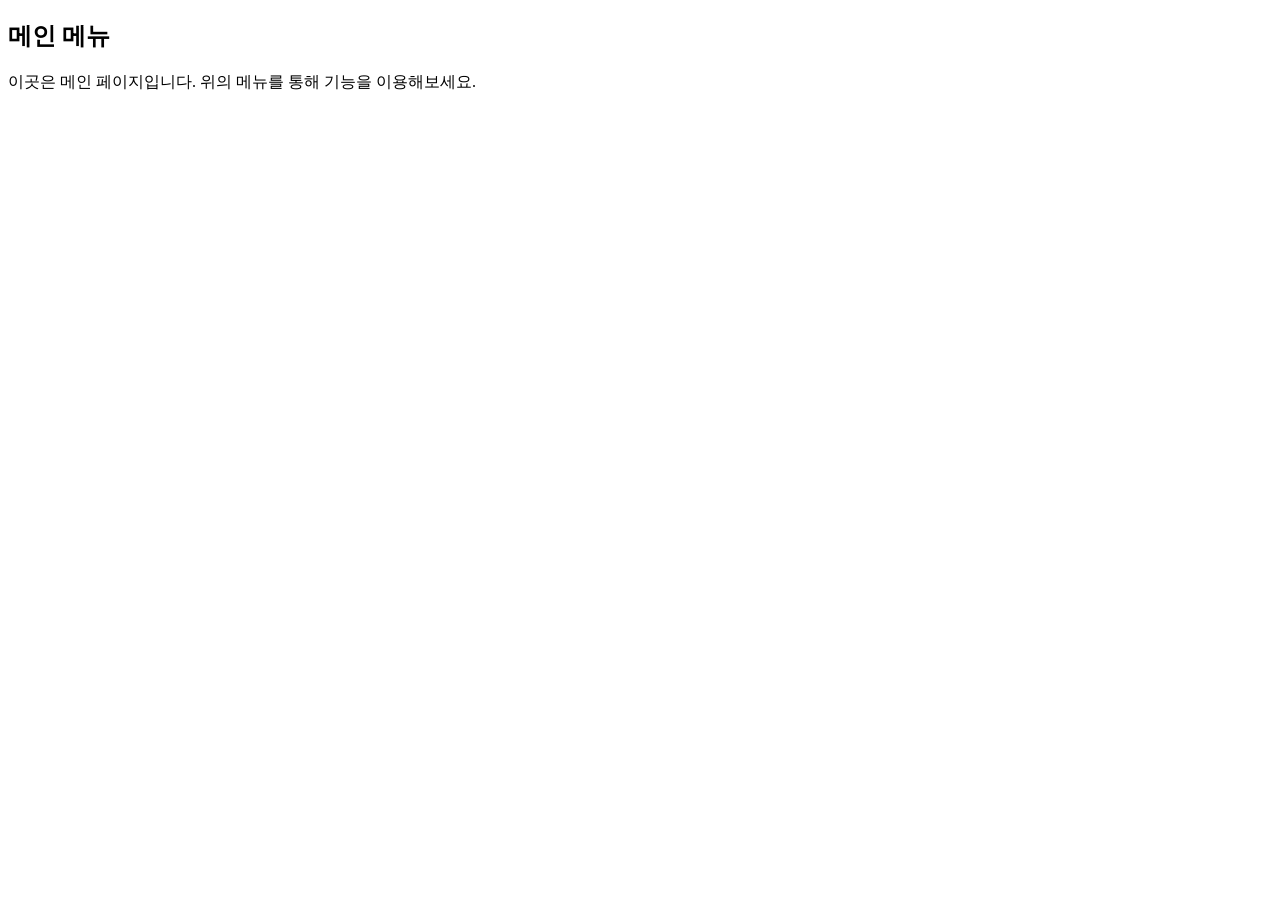
<file: src/main/resources/templates/index.html>
<!DOCTYPE html>
<html xmlns:th="http://www.thymeleaf.org">
<head>
    <meta charset="UTF-8" />
    <title>메인 페이지</title>
    <!-- 공통 CSS 적용 -->
    <link th:href="@{/css/style.css}" rel="stylesheet" />
</head>
<body>
<!-- 헤더 프래그먼트 -->
<div th:insert="fragments/header :: header"></div>

<!-- 본문 내용 -->
<div class="container">
    <h2>메인 메뉴</h2>
    <p>이곳은 메인 페이지입니다. 위의 메뉴를 통해 기능을 이용해보세요.</p>
</div>

<!-- 푸터 프래그먼트 -->
<div th:insert="fragments/footer :: footer"></div>
</body>
</html>
</file>
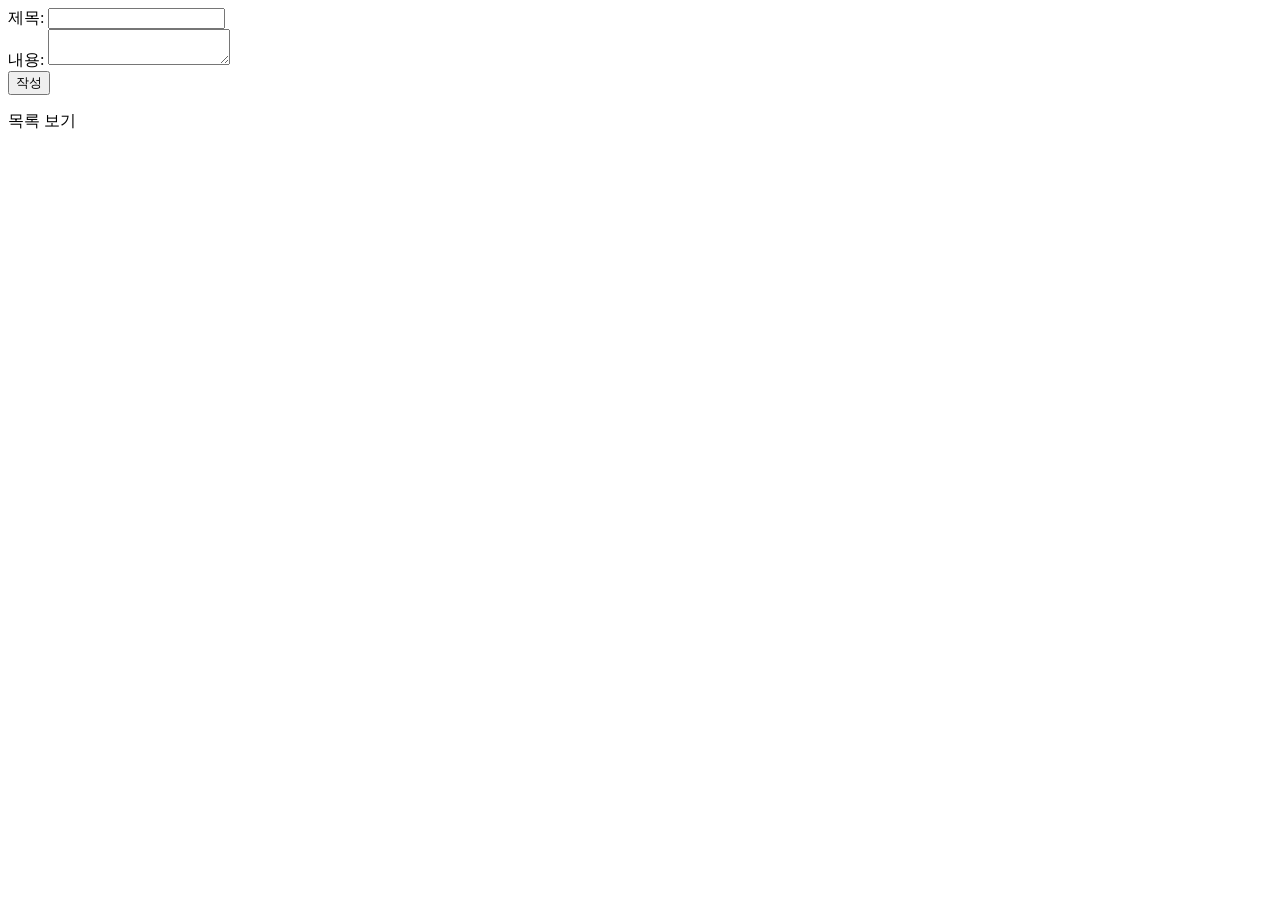
<file: src/main/resources/templates/board/new-form.html>
<!DOCTYPE html>
<html xmlns:th="http://www.thymeleaf.org">
<head>
    <meta charset="UTF-8">
    <title>게시글 작성</title>
    <link th:href="@{/css/style.css}" rel="stylesheet" />
</head>
<body>
<!-- header -->
<div th:insert="fragments/header :: header"></div>


<div class="container">
    <form th:action="@{/board/save}" th:object="${board}" method="post">
        <div>
            <label>제목:</label>
            <input type="text" th:field="*{title}" />
            <span th:if="${#fields.hasErrors('title')}" th:errors="*{title}" class="error-message"></span>
        </div>
        <div>
            <label>내용:</label>
            <textarea th:field="*{content}"></textarea>
            <span th:if="${#fields.hasErrors('content')}" th:errors="*{content}" class="error-message"></span>
        </div>
        <button type="submit">작성</button>
    </form>
    <p><a th:href="@{/board/list}">목록 보기</a></p>
</div>

<!-- footer -->
<div th:insert="fragments/footer :: footer"></div>
</body>
</html>
</file>
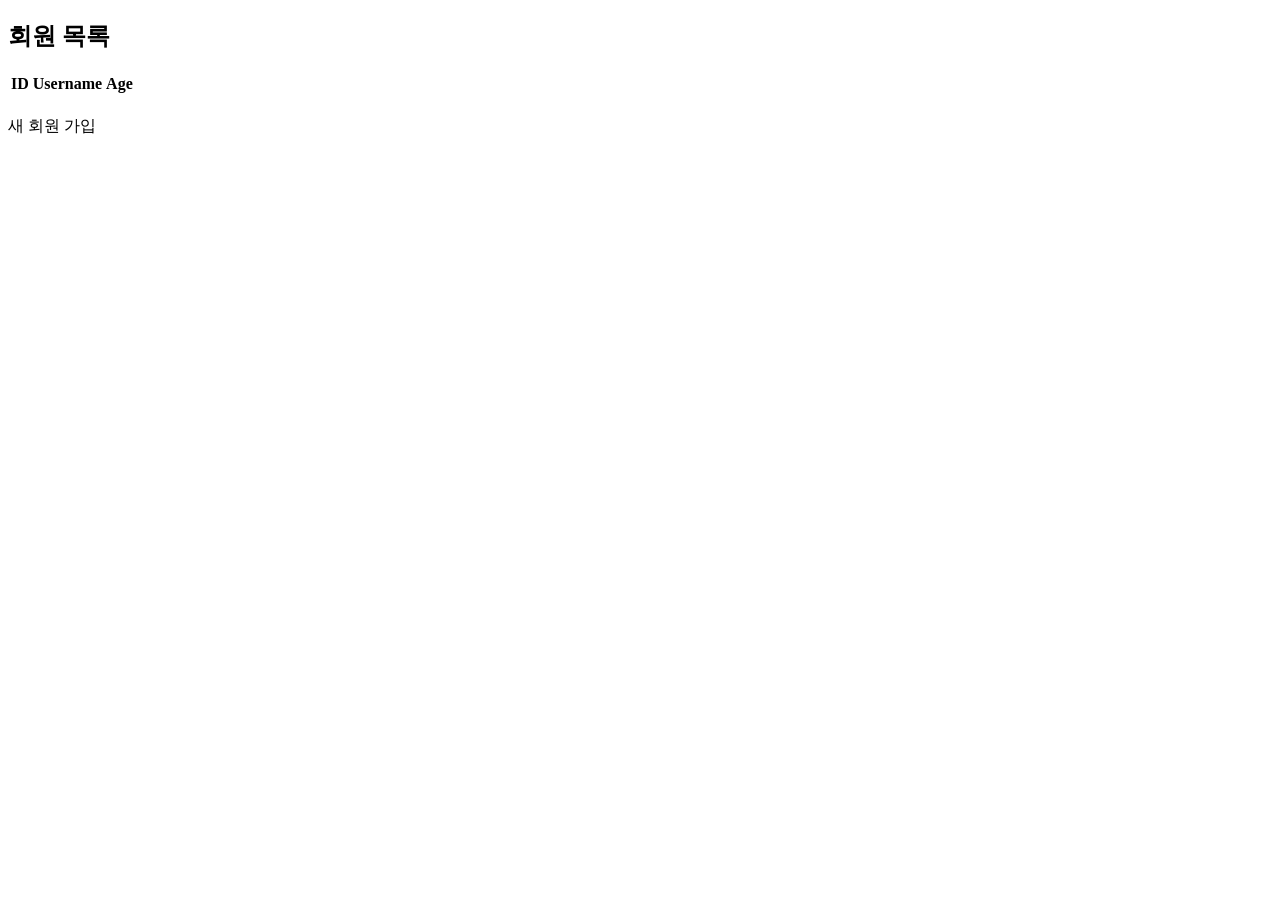
<file: src/main/resources/templates/members/list.html>
<!DOCTYPE html>
<html xmlns:th="http://www.thymeleaf.org">
<head>
    <meta charset="UTF-8">
    <title>회원 목록</title>
    <link th:href="@{/css/style.css}" rel="stylesheet" />
</head>
<body>
<!-- header -->
<div th:insert="fragments/header :: header"></div>

<div class="container">
    <h2>회원 목록</h2>
    <table>
        <thead>
        <tr>
            <th>ID</th>
            <th>Username</th>
            <th>Age</th>
        </tr>
        </thead>
        <tbody>
        <tr th:each="member : ${members}">
            <td th:text="${member.id}"></td>
            <td th:text="${member.username}"></td>
            <td th:text="${member.age}"></td>
        </tr>
        </tbody>
    </table>
    <p><a th:href="@{/springmvc/v3/members/new-form}">새 회원 가입</a></p>
</div>

<!-- footer -->
<div th:insert="fragments/footer :: footer"></div>
</body>
</html>
</file>
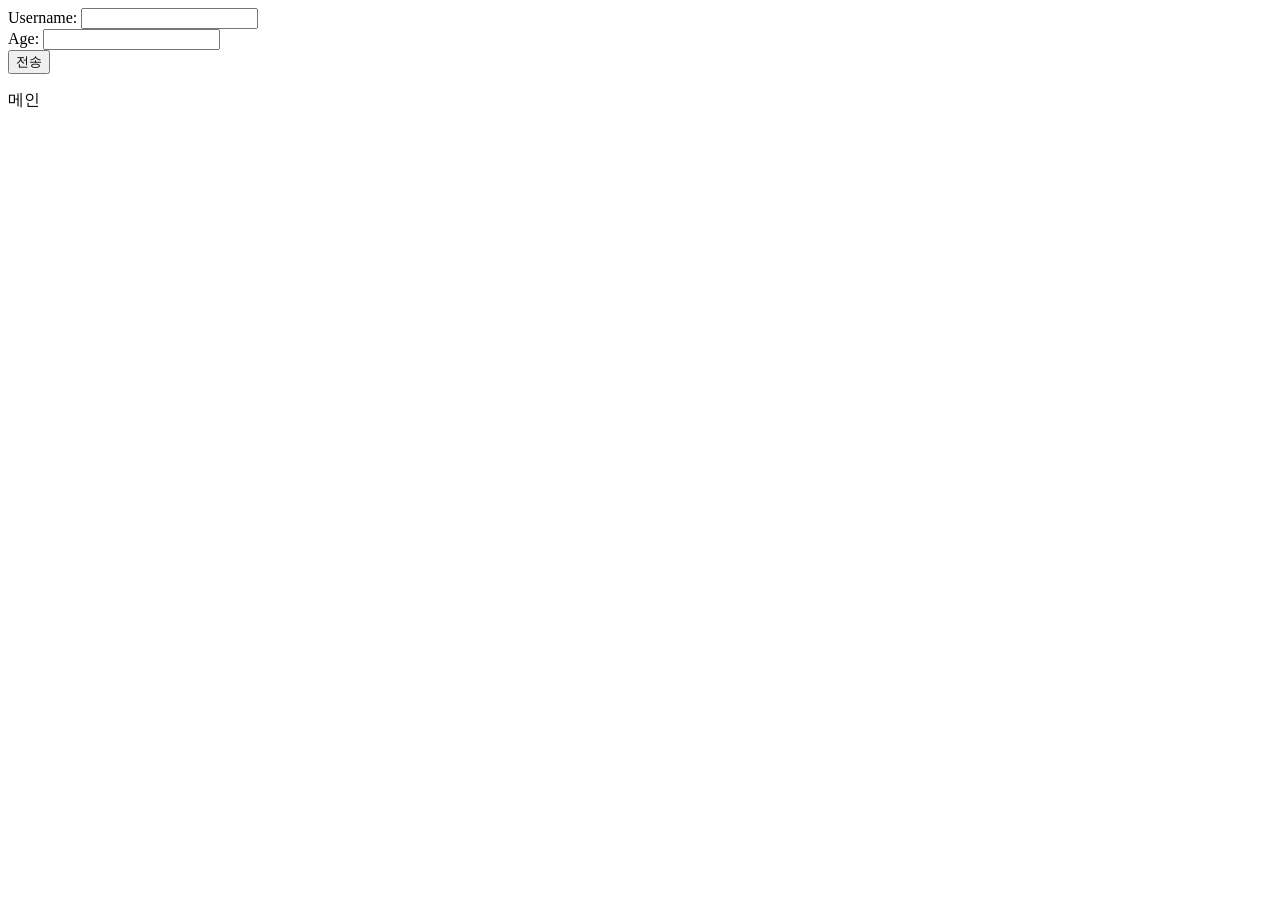
<file: src/main/resources/templates/members/new-form.html>
<!DOCTYPE html>
<html xmlns:th="http://www.thymeleaf.org">
<head>
    <meta charset="UTF-8">
    <title>회원가입</title>
    <link th:href="@{/css/style.css}" rel="stylesheet" />
</head>
<body>
<!-- header -->
<div th:insert="fragments/header :: header"></div>

<div class="container">
    <form th:action="@{/springmvc/v3/members/save}" th:object="${member}" method="post">
        <div>
            <label>Username:</label>
            <input type="text" th:field="*{username}" />
            <span th:if="${#fields.hasErrors('username')}" th:errors="*{username}" class="error-message"></span>
        </div>
        <div>
            <label>Age:</label>
            <input type="text" th:field="*{age}" />
            <span th:if="${#fields.hasErrors('age')}" th:errors="*{age}" class="error-message"></span>
        </div>
        <button type="submit">전송</button>
    </form>
    <p><a th:href="@{/index.html}">메인</a></p>
</div>

<!-- footer -->
<div th:insert="fragments/footer :: footer"></div>
</file>
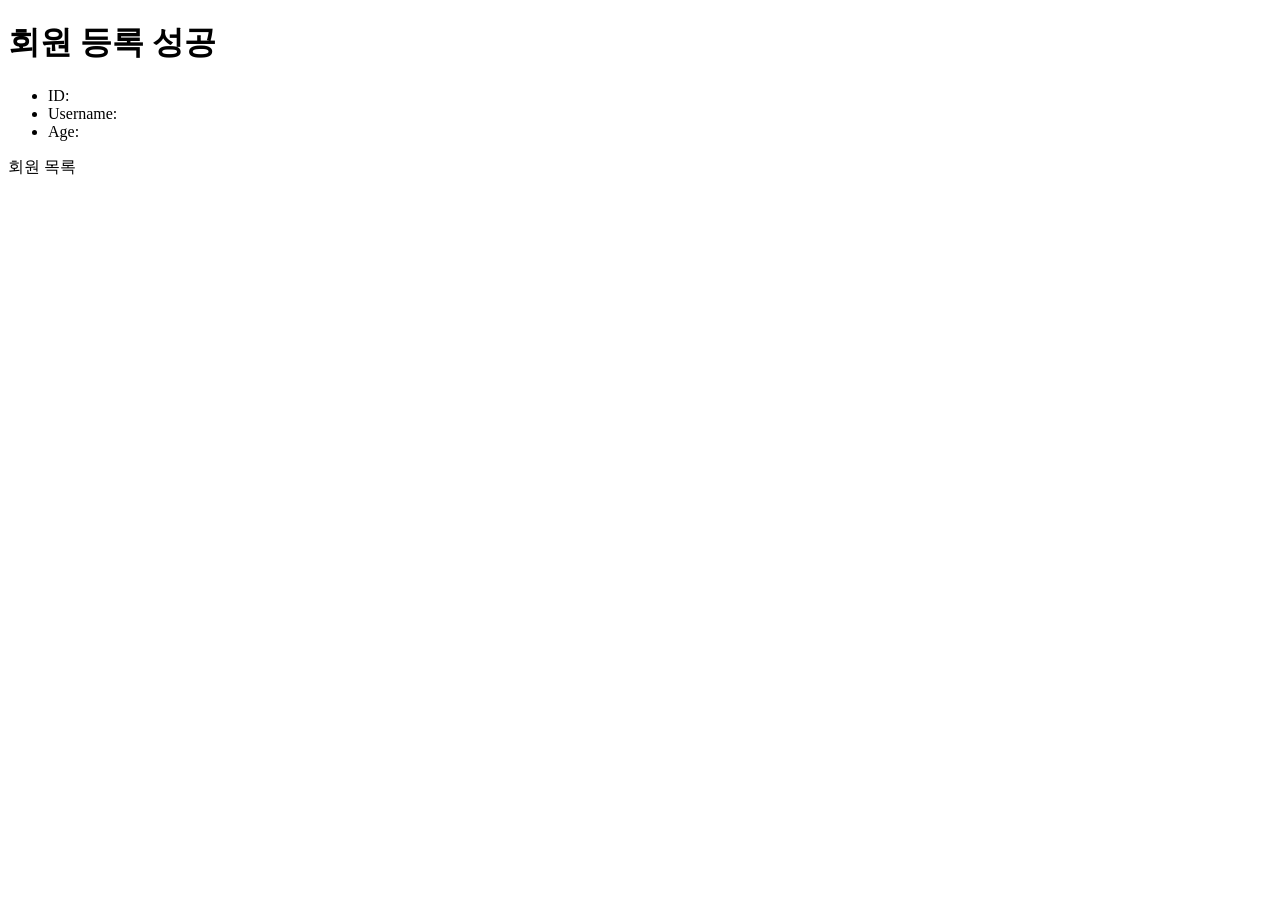
<file: src/main/resources/templates/members/save-result.html>
<!DOCTYPE html>
<html xmlns:th="http://www.thymeleaf.org">
<head>
    <meta charset="UTF-8">
    <title>회원 등록 성공</title>
    <link th:href="@{/css/style.css}" rel="stylesheet" />
</head>
<body>
<!-- header -->
<div th:insert="fragments/header :: header"></div>

<header>
    <h1>회원 등록 성공</h1>
</header>

<div class="container">
    <ul>
        <li>ID: <span th:text="${member.id}"></span></li>
        <li>Username: <span th:text="${member.username}"></span></li>
        <li>Age: <span th:text="${member.age}"></span></li>
    </ul>
    <p><a th:href="@{/springmvc/v3/members}">회원 목록</a></p>
</div>

<!-- footer -->
<div th:insert="fragments/footer :: footer"></div>

</body>
</html>
</file>
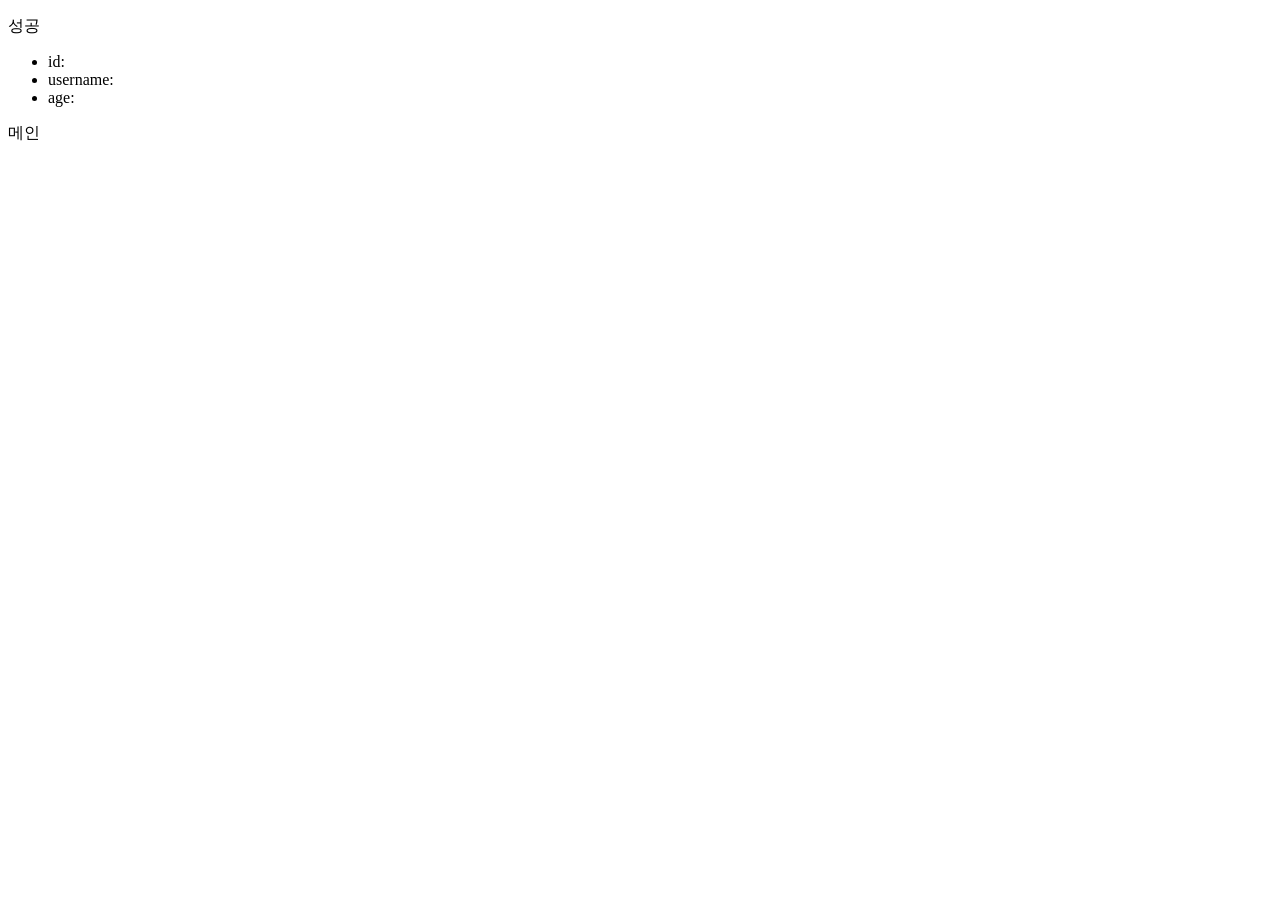
<file: src/main/resources/templates/members/save-success.html>
<!DOCTYPE html>
<html xmlns:th="http://www.thymeleaf.org">
<head>
    <meta charset="UTF-8">
    <title>회원 등록 성공</title>
</head>
<body>
<!-- header -->
<div th:insert="fragments/header :: header"></div>

<p>성공</p>
<ul>
    <li>id: <span th:text="${member.id}"></span></li>
    <li>username: <span th:text="${member.username}"></span></li>
    <li>age: <span th:text="${member.age}"></span></li>
</ul>
<a th:href="@{/index.html}">메인</a>
</body>

<!-- footer -->
<div th:insert="fragments/footer :: footer"></div>
</html>
</file>
